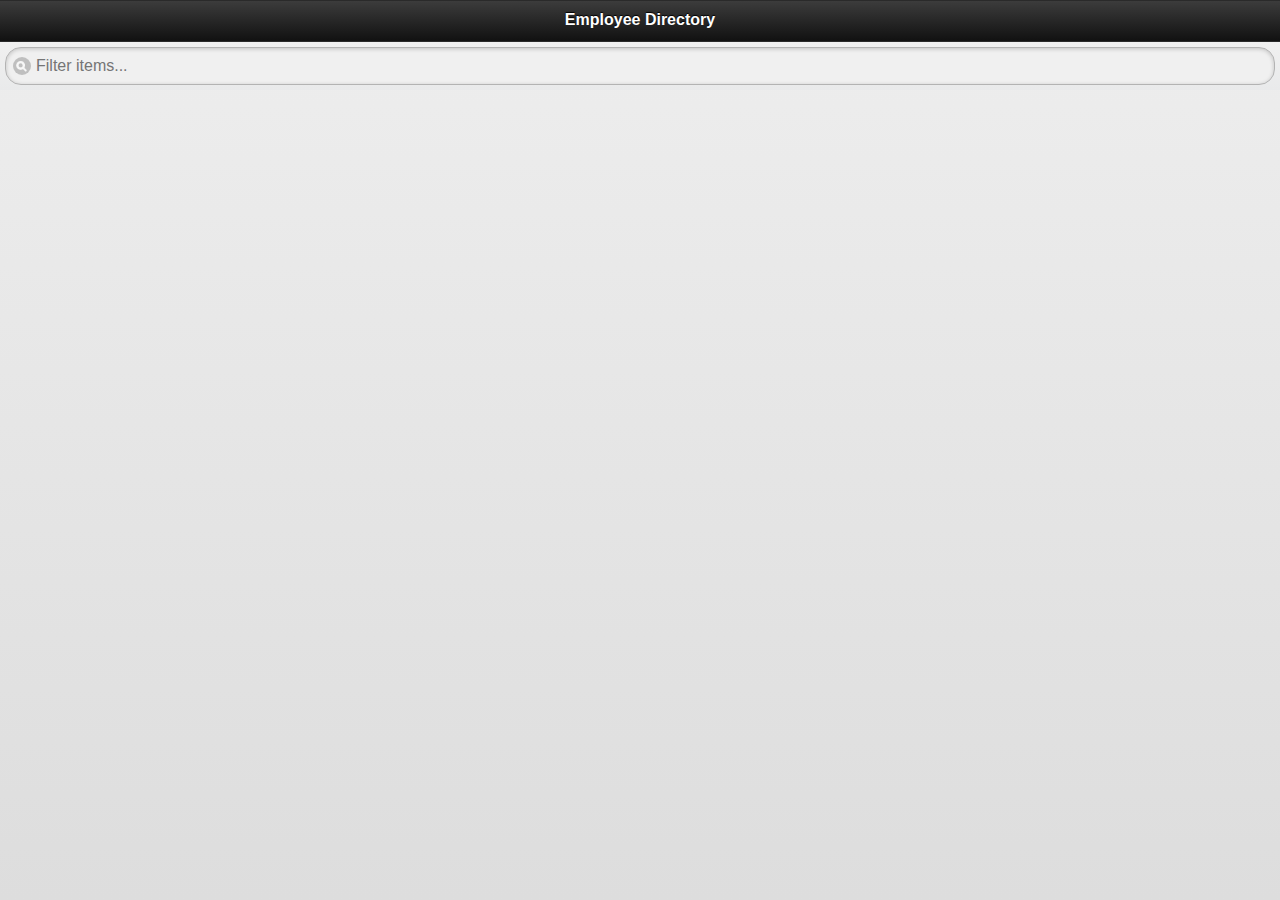
<file: index.html>
<!DOCTYPE HTML>
<html>
<head>
<title>Employee Directory</title>
<meta name="viewport" content="width=device-width,initial-scale=1"/>
<link rel="stylesheet" href="css/jquery.mobile-1.0rc1.min.css" />
<link rel="stylesheet" href="css/styles.css" />
</head>
    
<body>
        
<div id="employeeListPage" data-role="page" >

	<div data-role="header" data-position="fixed">
		<h1>Employee Directory</h1>
	</div>

	<div data-role="content">
         <ul id="employeeList" data-role="listview" data-filter="true"></ul>
    </div>		

</div>

<script src="js/jquery.js"></script>
<script src="js/jquery.mobile-1.0rc1.min.js"></script>
<script src="js/employeelist.js"></script>
<script src="js/employeedetails.js"></script>
<script src="js/reportlist.js"></script>

</body>

</html>
</file>
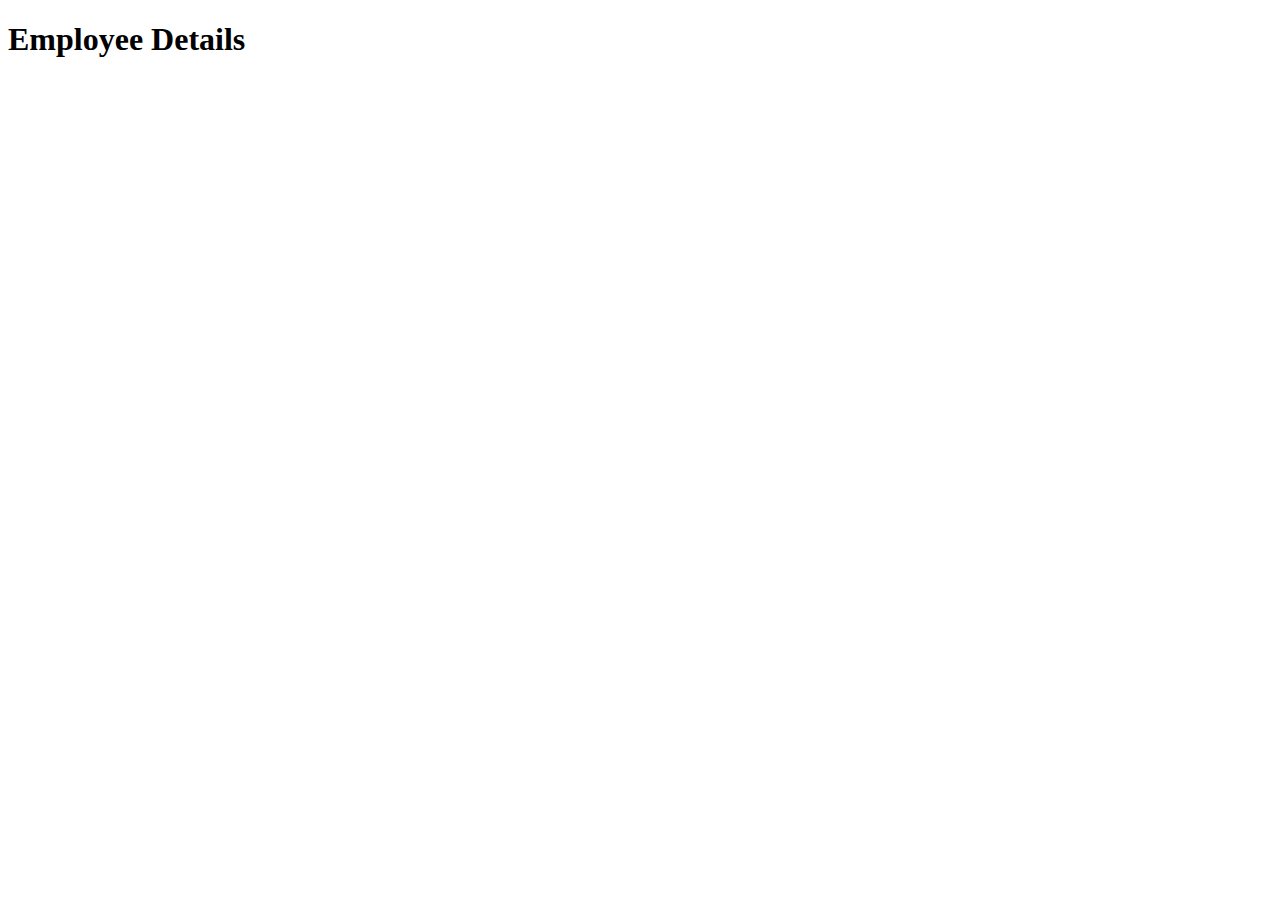
<file: employeedetails.html>
<!DOCTYPE HTML>
<html>
<head>
</head>
    
<body>

<div id="detailsPage" data-role="page" data-add-back-btn="true">

	<div data-role="header">
		<h1>Employee Details</h1>
	</div>

  <div data-role="content"> 

  	<img id="employeePic"/>
	<div id="employeeDetails">
       <h3 id="fullName"></h3>
       <p id="employeeTitle"></p>
       <p id="city"></p>
   	</div>
	 
    <ul id="actionList" data-role="listview" data-inset="true"></ul>

  </div>

</div>

</body>

</html>
</file>
<file: css/styles.css>
#employeePic {
	float: left;
	padding-right: 10px;
	padding-bottom: 16px;
}

#employeeDetails p {
	margin-top: 0px;
	margin-bottom: 8px;
}

#actionList {
	clear: both;
}
</file>
